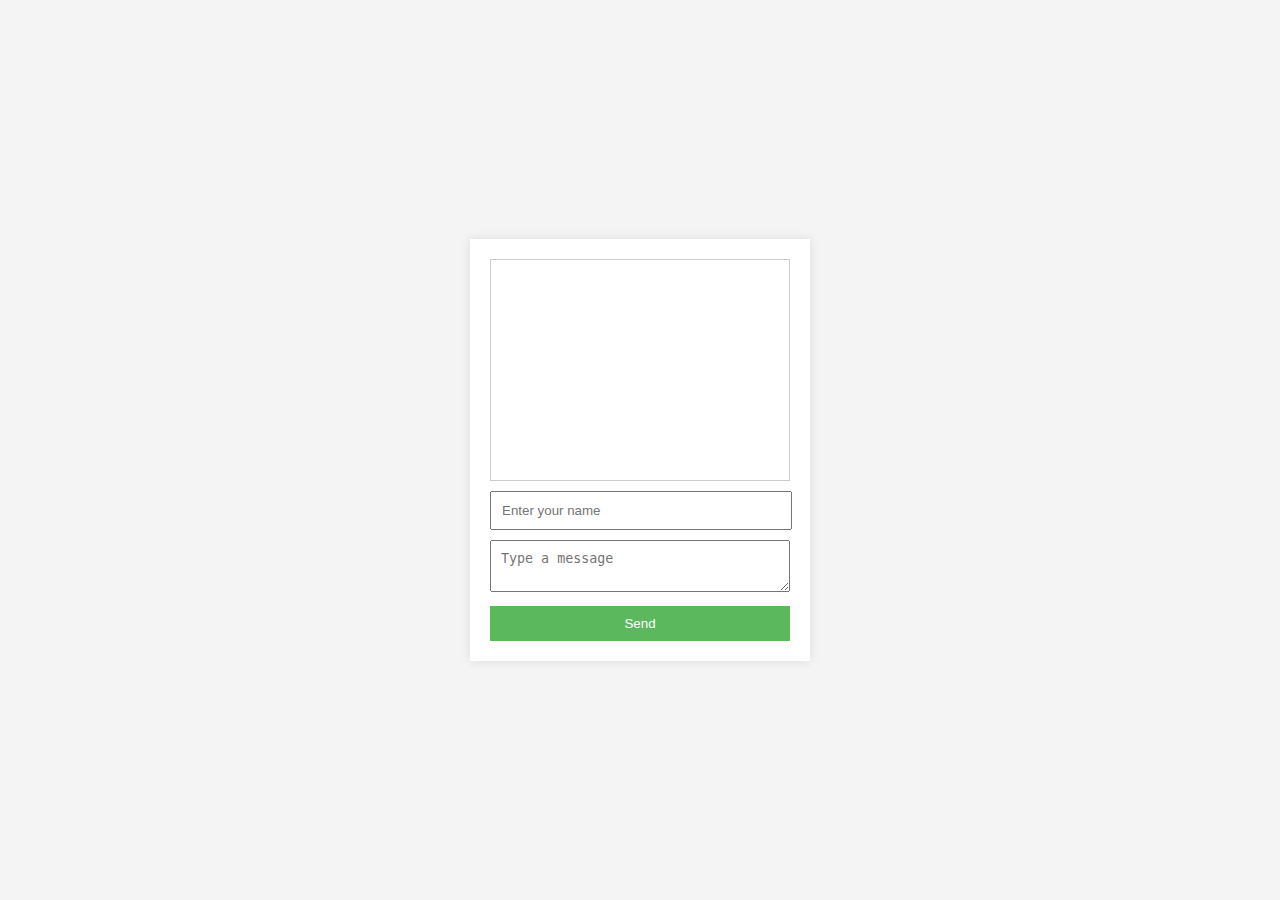
<file: chat/index.html>
<!DOCTYPE html>
<html lang="en">
<head>
    <meta charset="UTF-8">
    <meta name="viewport" content="width=device-width, initial-scale=1.0">
    <title>PHP Chat Application</title>
    <link rel="stylesheet" href="style.css">
</head>
<body>
    <div class="chat-container">
        <div id="chat-box">
            <!-- Messages will be displayed here -->
        </div>
        <input type="text" id="username" placeholder="Enter your name">
        <textarea id="message" placeholder="Type a message"></textarea>
        <button onclick="sendMessage()">Send</button>
    </div>
    <script src="app.js"></script>
</body>
</html>
</file>
<file: chat/style.css>
body {
    font-family: Arial, sans-serif;
    background: #f4f4f4;
    display: flex;
    justify-content: center;
    align-items: center;
    height: 100vh;
    margin: 0;
}

.chat-container {
    background: #fff;
    padding: 20px;
    box-shadow: 0 0 10px rgba(0,0,0,0.1);
    width: 300px;
}

#chat-box {
    border: 1px solid #ccc;
    padding: 10px;
    height: 200px;
    overflow-y: scroll;
    margin-bottom: 10px;
}

#username, #message {
    width: calc(100% - 22px);
    padding: 10px;
    margin-bottom: 10px;
}

button {
    width: 100%;
    padding: 10px;
    background: #5cb85c;
    color: #fff;
    border: none;
    cursor: pointer;
}
</file>
